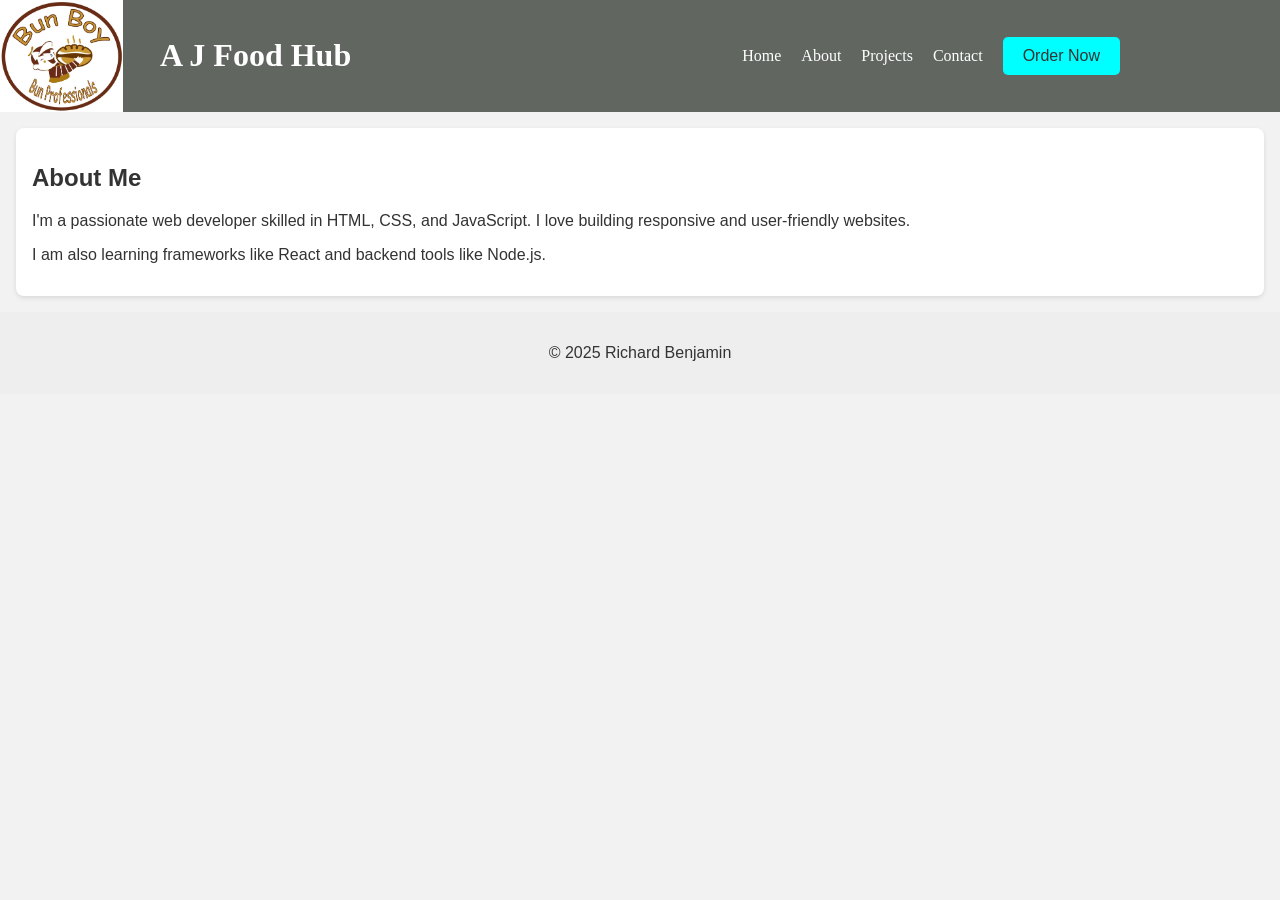
<file: about.html>
<!DOCTYPE html>
<html lang="en">
<head>
  <meta charset="UTF-8" />
  <title>About - A J Food Hub</title>
  <link rel="stylesheet" href="style_about.css" />
</head>
<body>
  <header>
    <h1>A J Food Hub</h1>
    <nav>
      <a href="index.html">Home</a>
      <a href="about.html">About</a>
      <a href="projects.html">Projects</a>
      <a href="contact.html">Contact</a>
      <a href="cart.html"><button>Order Now</button></a>
    </nav>
  </header>

  <section>
    <h2>About Me</h2>
    <p>I'm a passionate web developer skilled in HTML, CSS, and JavaScript. I love building responsive and user-friendly websites.</p>
    <p>I am also learning frameworks like React and backend tools like Node.js.</p>
  </section>

  <footer>
    <p>&copy; 2025 Richard Benjamin</p>
  </footer>
</body>
</html>
</file>
<file: style_about.css>
body {
  font-family: Fugaz One, sans-serif;
  margin: 0;
  padding: 0;
  background-color: #f2f2f2;
  color: #333;
}

header {
  background-image: url('bun boy logo.jpg');
  background-size: contain;
  background-repeat: no-repeat;
  background-color: #616661;
  font-family: Fugaz One;
  color: white;
  padding: 1em 10em;
  display: flex;
  justify-content: space-between;
  align-items: center;
}

nav a {
  color: white;
  margin-left: 1em;
  text-decoration: none;
}

.banner{
   width:100%;
   height:500px;
   background-color: #424242;
   background-size:cover;
   background-position: center;
   background-repeat:  no-repeat;
   display: flex;
   font-family: Lugrasimo;
   color: white;
   .felipa-regular {
  font-family: "Lugrasimo", serif;
  font-weight: Italic;
  font-style: normal;
 }
   justify-content: left;
   align-items: center;
}
.banner2{
  width:100%;
  height:500px;
  background-color: #9b1d1d;
  background-size:cover;
  background-position: center;
  background-repeat:  no-repeat;
  display: flex;
  font-family: Lugrasimo;
  color: white;
  .felipa-regular {
 font-family: "Lugrasimo", serif;
 font-weight: Italic;
 font-style: normal;
}
  justify-content: left;
  align-items: center;
}
.box {
      border: 1px solid black;
      padding: 10px;
      width: 150px;
      background-color: white;
    }
section {
  padding: 1em;
  background-color: white;
  margin: 1em;
  border-radius: 8px;
  box-shadow: 0 2px 5px rgba(0,0,0,0.1);
}
.button-container{
  text-align: center;
  margin-top: 20px;
}
button{
  background-color: aqua;
  color: #333;
  padding: 10px 20px;
  border: #333;
  border-radius: 5px;
  cursor: pointer;
  font-size: 16px;
  transition: background-color 0.3s ease;
}
button:hover{
  background-color: aquamarine;
}
.booking{
  padding: 1em;
  background-color: rgb(70, 59, 59);
  margin: 1em;
  border-radius: 8px;
  box-shadow: 0 2px 5px rgba(0,0,0,0.1);
  color: #eee;
  text-align: center;
  padding: 2em;
}

footer {
  text-align: center;
  padding: 1em;
  background-color: #eee;
}
</file>
